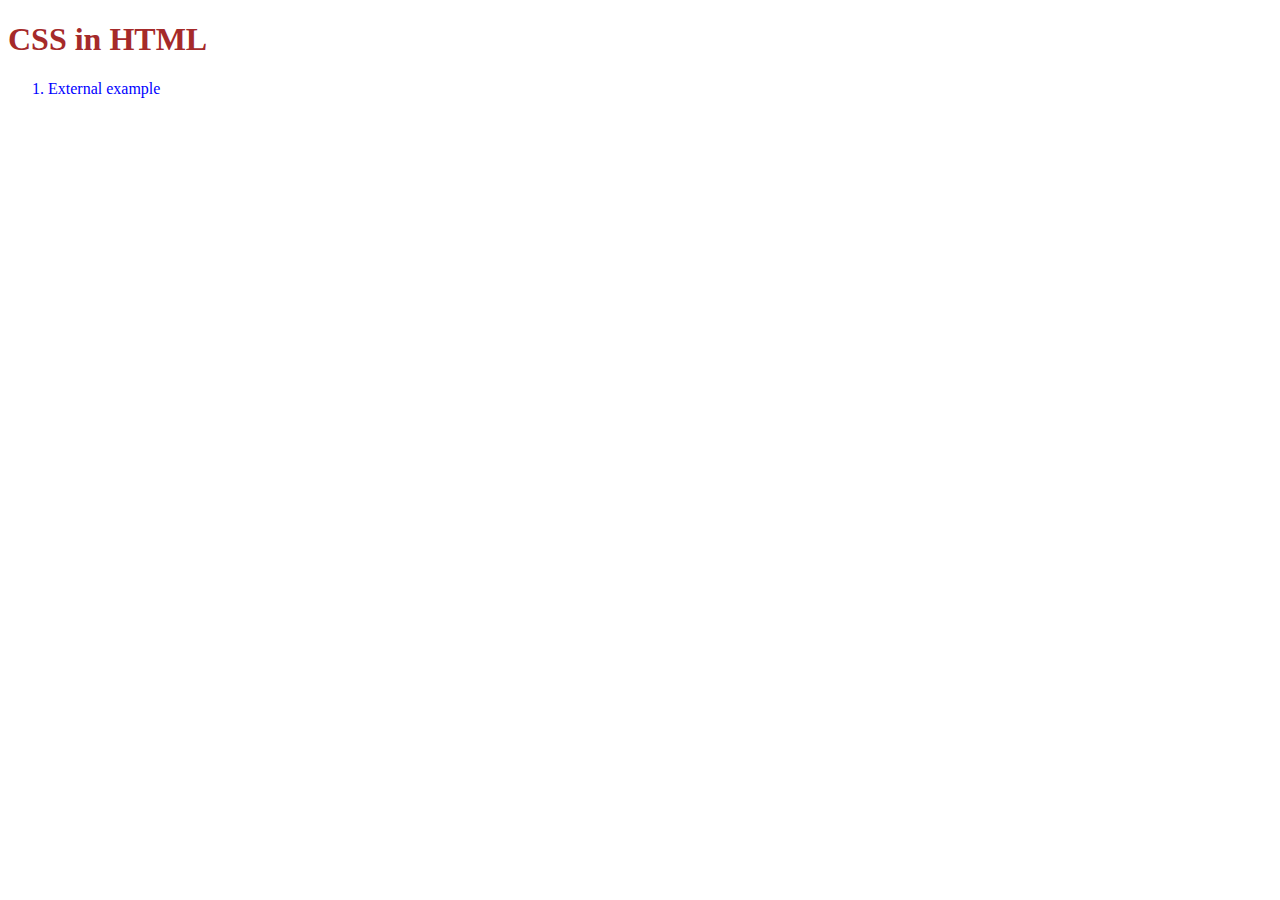
<file: external-css-example/index.html>
<!DOCTYPE html>
<html>
    <head>
        <title>HTML-CSS-Learning</title>
        <meta charset="utf-8">
        <link rel="stylesheet" href="main.css">
    </head>

    <body>
        <div>
            <h1>CSS in HTML</h1>
            <ol>
                <li>External example</li>
            </ol>
        </div>
    </body>
</html>
</file>
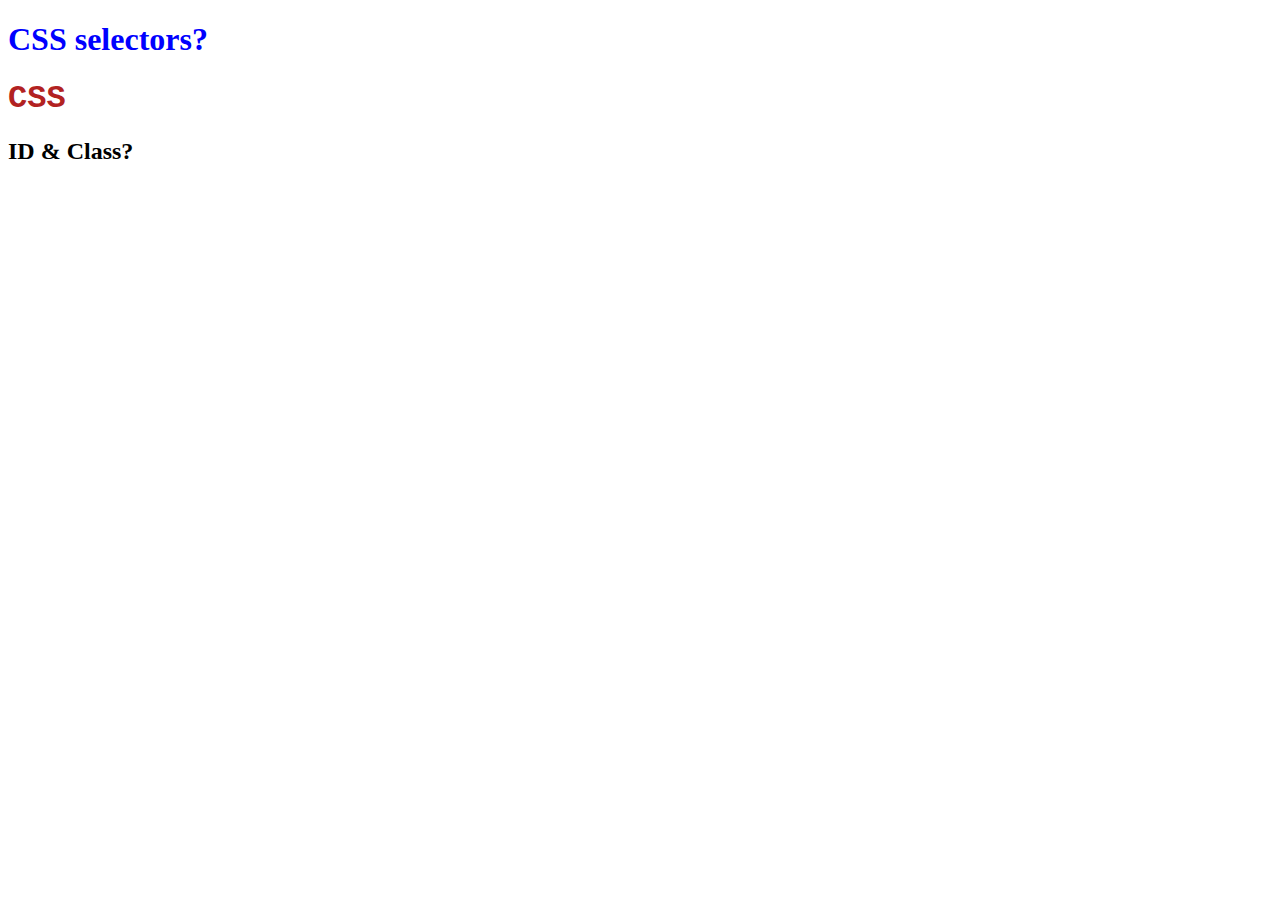
<file: ID&Class-selectors/index.html>
<!DOCTYPE html>
<html>
    <head>
        <title>HTML-CSS-Learning</title>
        <meta charset="utf-8">
        <link rel="stylesheet" href="main.css">
    </head>

    <body>
        <div class="post-item">
            <h1 id="firstheading">CSS selectors?</h1>
            <h1 class="secondheading">CSS</h1>
            <h2>ID & Class?</h2>
        </div>
    </body>
</html>
</file>
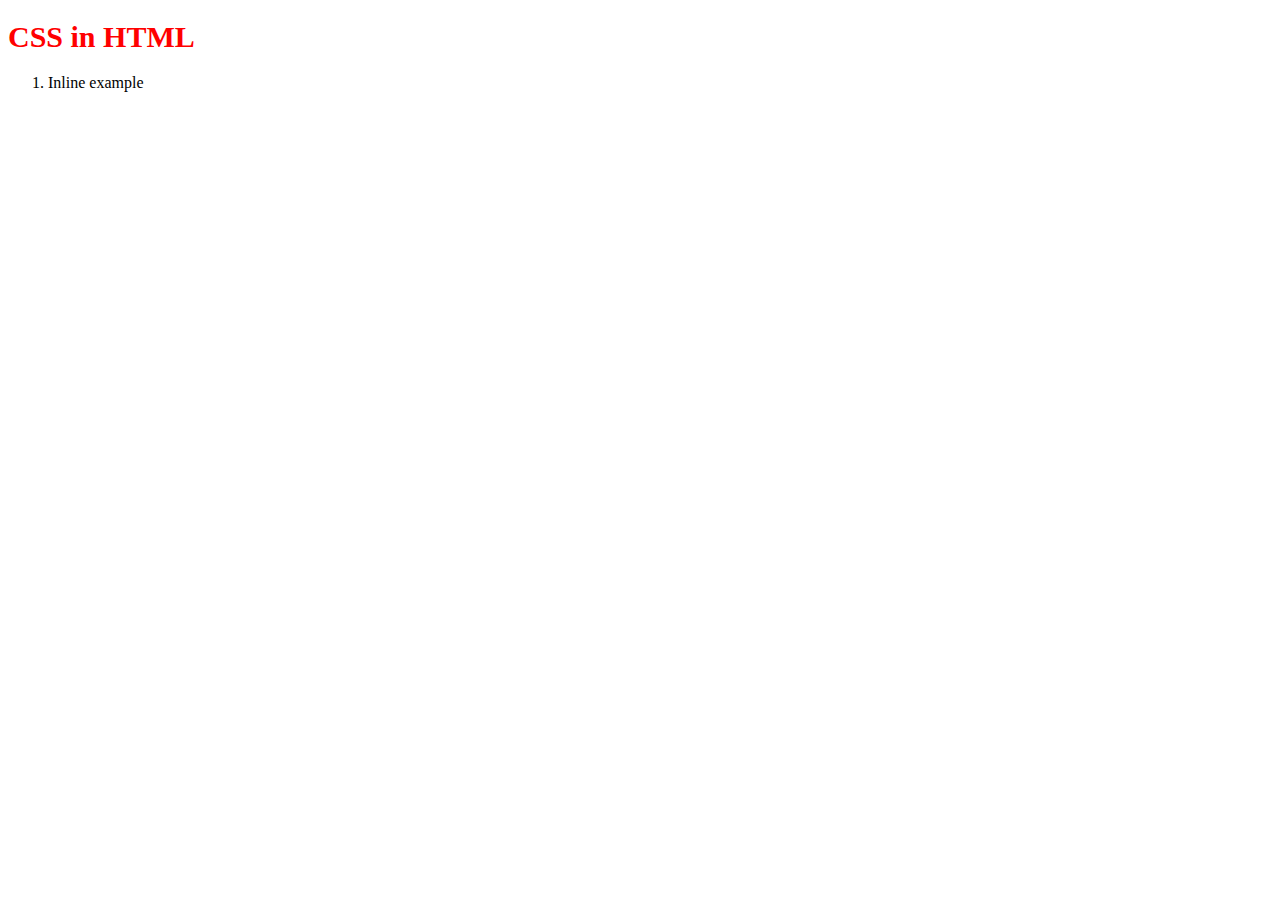
<file: Inline-css-example/index.html>
<!DOCTYPE html>
<html>
    <head>
        <title>HTML-CSS-Learning</title>
        <meta charset="utf-8">
    </head>

    <body>
        <div>
            <h1 style="color: red;font-size: 30px">CSS in HTML</h1>
            <ol>
                <li>Inline example</li>
            </ol>
        </div>
    </body>
</html>
</file>
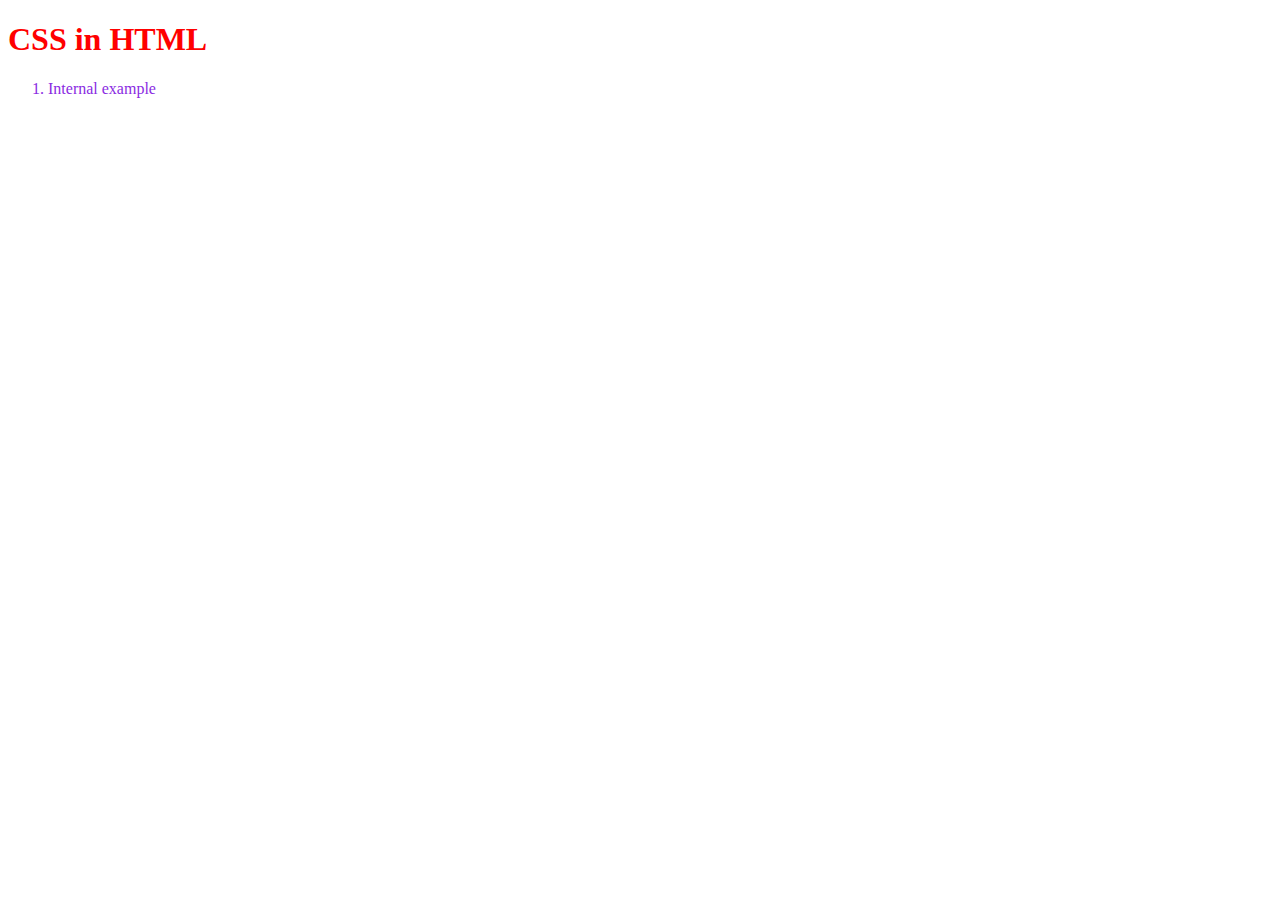
<file: internal-css-example/index.html>
<!DOCTYPE html>
<html>
    <head>
        <title>HTML-CSS-Learning</title>
        <meta charset="utf-8">
        <style>
            h1{
                font-size: 30;
                color: red;
            }
            li{
                font-size: 10;
                color: blueviolet;
            }
        </style>
    </head>

    <body>
        <div>
            <h1>CSS in HTML</h1>
            <ol>
                <li>Internal example</li>
            </ol>
        </div>
    </body>
</html>
</file>
<file: external-css-example/main.css>
h1{
    color: brown;
    font-size: 30;
}
li{
    color: blue;
    font-size: 10;
}
</file>
<file: ID&Class-selectors/main.css>
#firstheading{
    color: blue;
}

.post-item .secondheading{
    color: firebrick;
    font-family: 'Courier New', Courier, monospace;
}
</file>
